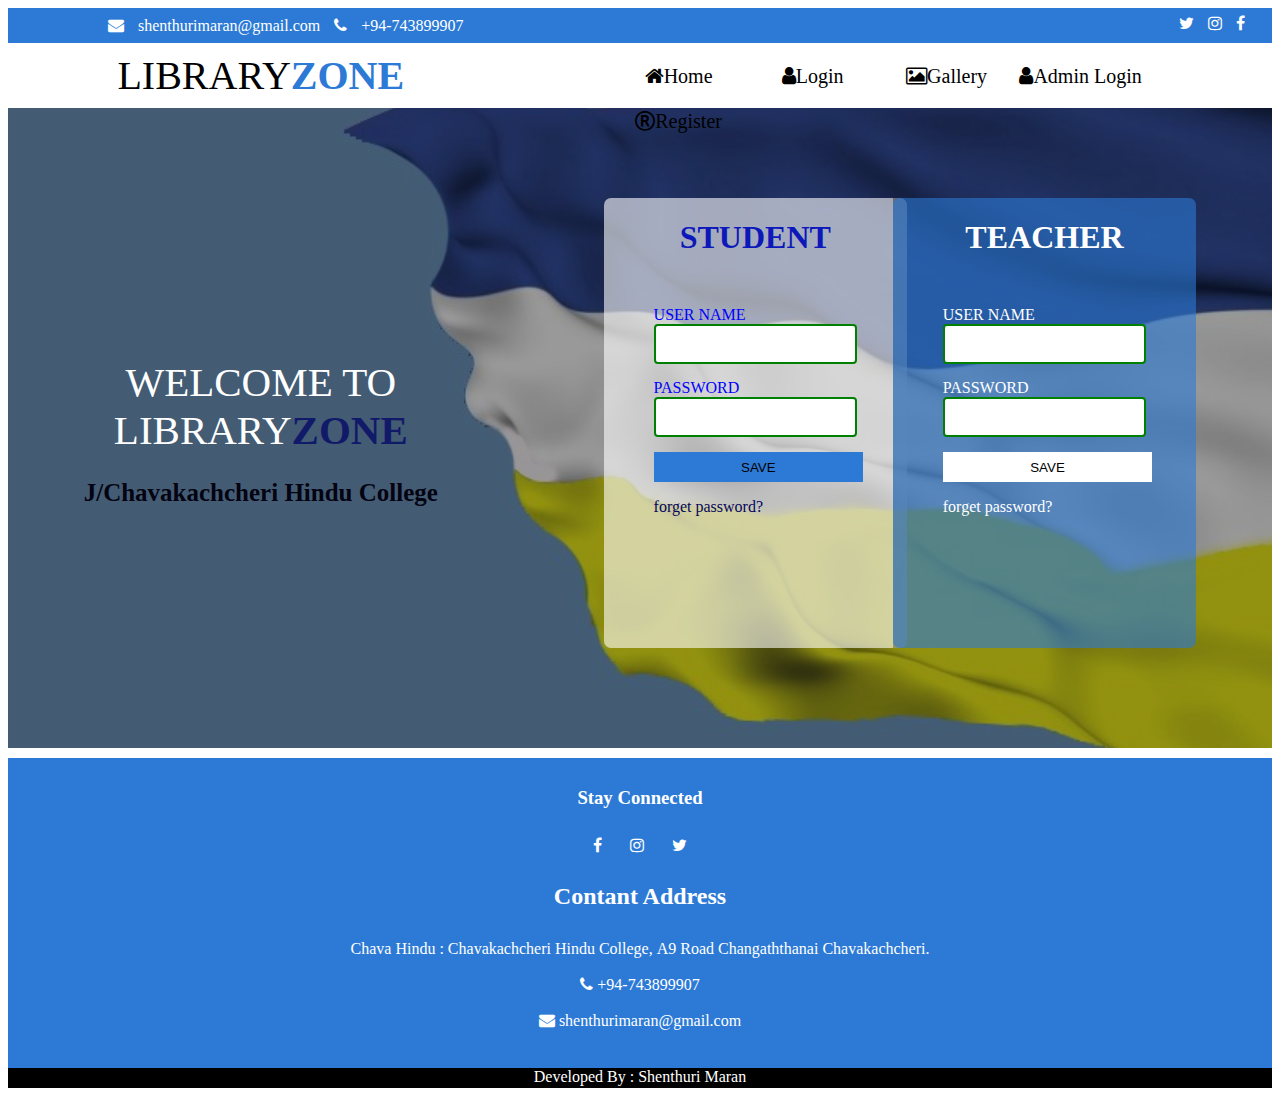
<file: A-Responsive-Library-management-sysytem/index.html>
<!DOCTYPE html>
<html lang="en">
<head>
    <meta charset="UTF-8">
    <meta name="viewport" content="width=device-width, initial-scale=1.0">
    <title>Library management system</title>
    <link rel="stylesheet" href="https://cdnjs.cloudflare.com/ajax/libs/font-awesome/4.7.0/css/font-awesome.min.css">
    <link rel="stylesheet" href="LMS.css" type="text/css">
</head>
<body>
    <div id="background">
        <div id="top">
            <a href="#" class="fa fa-envelope" style="text-decoration:none;  color: white;">
                shenthurimaran@gmail.com
              </a>
              <a href="#" class="fa fa-phone" style="text-decoration:none; color: white;">
                +94-743899907
              </a>
              <a href="#" class="fa fa-facebook" style="text-decoration:none; padding:7px; float:right; color: white;"></a>
              <a href="#" class="fa fa-instagram" style="text-decoration:none; padding:7px; float:right; color: white;"></a>
              <a href="#" class="fa fa-twitter" style="text-decoration:none;  padding: 7px ; float:right; color: white;"></a>
        </div>
        <div id="menu">
            <div id="logo">LIBRARY<b style="color:#2c7ad6 ;">ZONE</b>
            </div>
            <div id="menu1">
                <ul>
                    <a href="#"><li class="fa fa-home">Home</li></a>
                    <a href="#"><li class="fa fa-user">Login</li></a>
                    <a href="#"><li class="fa fa-image">Gallery</li></a>
                    <a href="admin.html"><li class="fa fa-user">Admin Login</li></a>
                    <a href="register.html"><li class="fa fa-registered">Register</li></a>
                    

                </ul>
            </div>   
        </div>
        <div id="slider">
            <div id="x">WELCOME TO LIBRARY<b style="color: #111a69;">ZONE</b>
            <B><p style="font-size: 25PX; color: rgb(3, 3, 17);">J/Chavakachcheri Hindu College</p></B>
            </div> 
            <div id="y">
                <div id="l">
                    <h1 style=" text-align: center; color: #0c18b9;">STUDENT</h1>
                    <div id="student">
                            USER NAME <br><input type="text" class="t"/><br>
                            PASSWORD <br><input type="text"class="t"/><br>
                            <a href=""><input type="submit" value="SAVE" style="border: none;width: 103%; height: 30px; background-color: #2c7ad6;"></a>
                            <a href="#" style="color:rgb(6, 6, 95); text-decoration: none;"><p >forget password?</p></a>
                    </div>
                </div>
            </div> 
            <div id="z">
                <div id="r">
                    <h1 style=" text-align: center; color: white;">TEACHER</h1>
                    <div id="Teacher">
                        USER NAME <br><input type="text"class="t"/><br>
                        PASSWORD <br><input type="text"class="t"/><br>
                        
                        <a href=""><input type="submit" value="SAVE" style="border: none;width: 103%; height: 30px; background-color: white;"></a>
                         <a href="#" style="color:white; text-decoration: none;"><p>forget password?</p></a>
                    </div>
                </div>
            </div> 
        </div>
        <div id="down">
            <h3>Stay Connected</h3>
            <a href="#" class="fa fa-facebook" style="text-decoration: none; padding: 10px 12px;color: white; "></a>
            <a href="#" class="fa fa-instagram" style="text-decoration: none; padding: 10px 12px;color: white;"></a>
            <a href="#" class="fa fa-twitter" style="text-decoration: none; padding: 10px 12px;color: white;"></a>
            <h2>Contant Address</h2>
            <a href="#" class="fa fa-school" style="text-decoration: none; padding: 10px 12px;color: white; ">
                Chava Hindu : Chavakachcheri Hindu College, A9 Road Changaththanai 
                Chavakachcheri.
            </a> <br>
            <a href="#" class="fa fa-phone" style="text-decoration: none; padding: 10px 12px;color: white;">
              +94-743899907
            </a> <br>
            <a href="#" class="fa fa-envelope" style="text-decoration: none; padding: 10px 12px; color:white;">
              shenthurimaran@gmail.com
              </a>
        </div>
        <div class="footer">Developed By : Shenthuri Maran </div>
    </div>
</body>
</html>
</file>
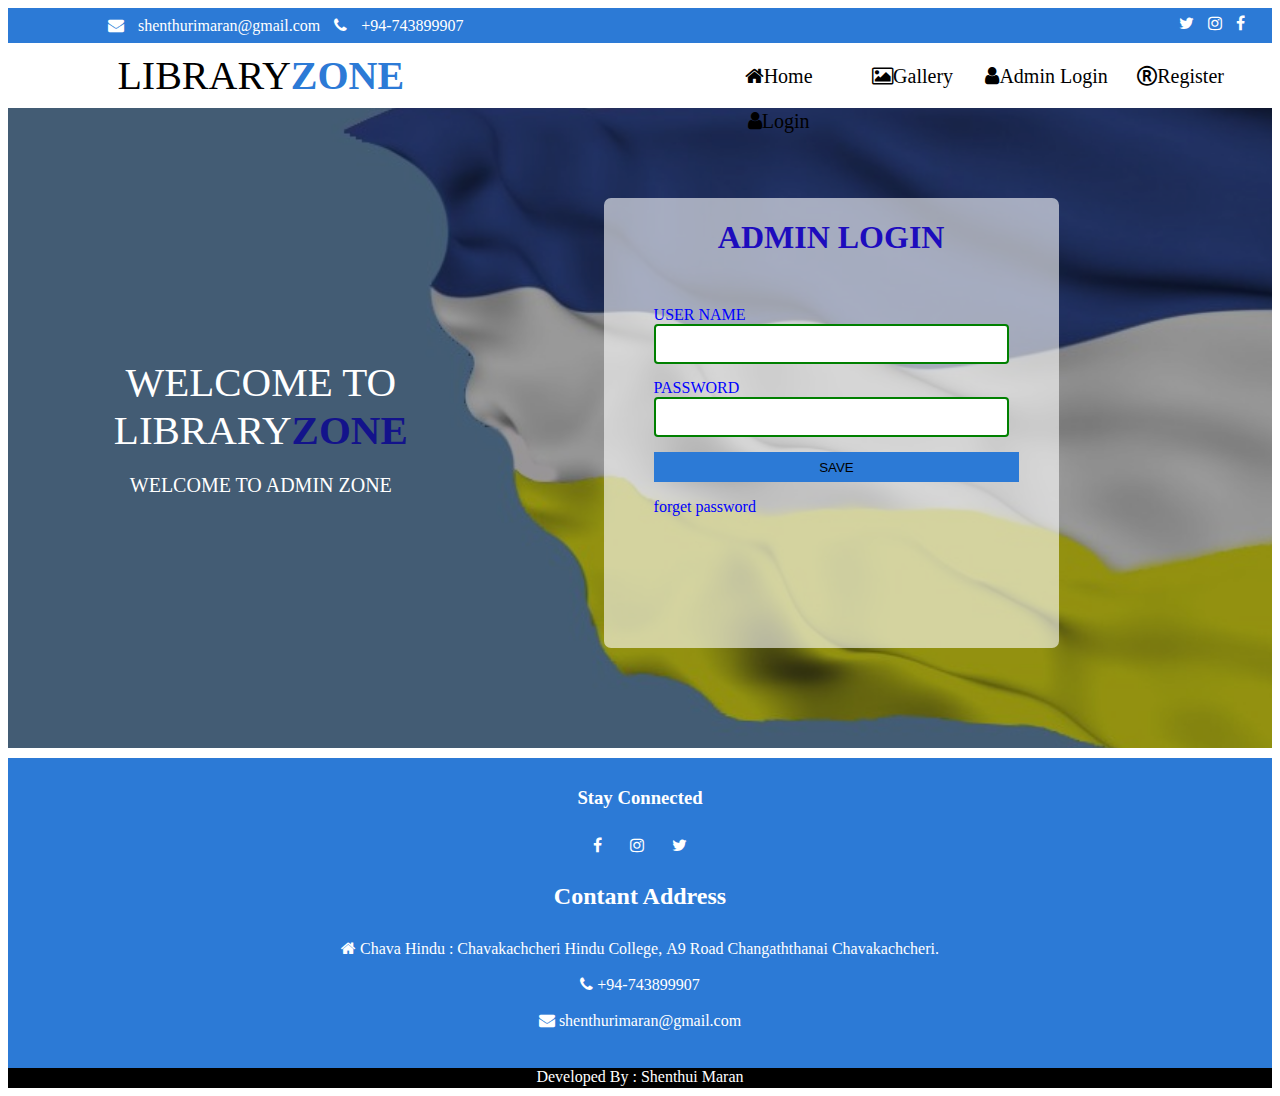
<file: A-Responsive-Library-management-sysytem/Admin.html>
<!DOCTYPE html>
<html lang="en">
<head>
    <meta charset="UTF-8">
    <meta name="viewport" content="width=device-width, initial-scale=1.0">
    <title>Library management system</title>
    <link rel="stylesheet" href="https://cdnjs.cloudflare.com/ajax/libs/font-awesome/4.7.0/css/font-awesome.min.css">
    <style>
        #background{

min-height: 1050px;
width: 100%;

}
#top{
height: 35px;
width: 100%;
background:#2c7ad6;
line-height: 35px;
padding: 0px 20px 9px 100px;
box-sizing: border-box;
word-spacing:10px ;

}
#menu{
height: 65px;
width: 100%;
background:green;

}
#logo{
height: 65px;
width: 40%;
background:white;
text-align: center;
line-height: 65px;
font-size: 40px;
float: left;
}
#menu1{
height: 65px;
width: 60%;
background:white;
float: left;

}
#menu1 UL{
list-style: none;
padding-left: 200px;
box-sizing: border-box;

}
#menu1 LI{
height: 45px;
width: 130px;

text-align: center ; 
display: inline-block; 
line-height: 45px;
transform: translateY(-5px);
color: black;
font-size: 20px;

}
#menu1 LI:hover{
background: #2c7ad6;  
color: white; 
transition: all ease 1s;
border-radius: 3px;
}

#slider{
height:640px;
width: 100%;
background:url(img/chavahindu_cover.jpg);
background-size: cover;
background-attachment: fixed;
/* animation-name:slider;
animation-duration: 20s;
animation-iteration-count:infinite ;
animation-delay: 3s;*/
}
/*
@keyframes slider{

from{
    background:url(image/4.jpg);
    background-size: cover;
    background-attachment: fixed;
}
to{
    background:url(image/4.jpg);
    background-size: cover;
    background-attachment: fixed;
} 
}
*/
#x{
height:640px;
width: 40%;
background:rgba(0,0,0, .4); 
float: left;
font-size: 41PX;
color: white;
text-align: center;
padding-top: 250px;
box-sizing: border-box;
}
#y{
height:640px;
width: 60%;
background:rgba(0,0,0, .4); 
float: left;


}

#l{
height:450px;
width: 60%;
background:rgba(255,255,255, .6); 
float: left; 
margin: 90px;
border-radius: 7px ;

}
#l:hover{
background:linear-gradient(45deg,rgba(50,177,40, .6),rgba(255,255,255, .6));
}


#student{
margin:50px 50px;
color:blue;

}
#Teacher{
margin:50px 50px;
color:white;
}
.t{
height: 40px;
width: 100%;
border: 2px solid green;
border-radius: 4px;
box-sizing: border-box;
margin-bottom: 15px;

}
#down{
height: 300px;
width: 100%;
margin-top: 10px;
background:#2c7ad6;
text-align: center;
padding-top: 10px;
color: white;
}
.footer{
height: 20px;
width: 100%;
background: black;
color: white;
text-align: center;
}
    </style>
</head>
<body>
    <div id="background">
        <div id="top">
            <a href="#" class="fa fa-envelope" style="text-decoration:none;  color: white;">
                shenthurimaran@gmail.com
              </a>
              <a href="#" class="fa fa-phone" style="text-decoration:none; color: white;">
                +94-743899907
              </a>
              <a href="#" class="fa fa-facebook" style="text-decoration:none; padding:7px; float:right; color: white;"></a>
              <a href="#" class="fa fa-instagram" style="text-decoration:none; padding:7px; float:right; color: white;"></a>
              <a href="#" class="fa fa-twitter" style="text-decoration:none;  padding: 7px ; float:right; color: white;"></a>
        </div>
        <div id="menu">
            <div id="logo">LIBRARY<b style="color:#2c7ad6 ;">ZONE</b>
            </div>
            <div id="menu1">
                <ul>
                    <a href="index.html"><li class="fa fa-home">Home</li></a>
                    <a href="#"><li class="fa fa-image">Gallery</li></a>
                    <a href="admin.html"><li class="fa fa-user">Admin Login</li></a>
                    <a href="register.html"><li class="fa fa-registered">Register</li></a>
                    <a href="index.html"><li class="fa fa-user">Login</li></a>

                </ul>
            </div>   
        </div>
        <div id="slider">
            <div id="x">WELCOME TO LIBRARY<b style="color: rgb(19, 19, 139);">ZONE</b>
            <p style="font-size: 20PX;">WELCOME TO ADMIN ZONE</p>
            </div> 
            <div id="y">
                <div id="l">
                    <h1 style=" text-align: center; color: #1d0cbd;">ADMIN LOGIN</h1>
                    <div id="student">
                            USER NAME <br><input type="text" class="t"/><br>
                            PASSWORD <br><input type="text"class="t"/><br>
                           
                            <a href=""><input type="submit" value="SAVE" style="border: none;width: 103%; height: 30px; background-color: #2c7ad6;"></a>
                            <a href="#" style="color:blue; text-decoration: none;"><p >forget password</p></a>
                    </div>
                </div>
            </div> 
          
        </div>
        <div id="down">
            <h3>Stay Connected</h3>
            <a href="#" class="fa fa-facebook" style="text-decoration: none; padding: 10px 12px;color: white; "></a>
            <a href="#" class="fa fa-instagram" style="text-decoration: none; padding: 10px 12px;color: white;"></a>
            <a href="#" class="fa fa-twitter" style="text-decoration: none; padding: 10px 12px;color: white;"></a>
            <h2>Contant Address</h2>
            <a href="#" class="fa fa-home" style="text-decoration: none; padding: 10px 12px;color: white; ">
                Chava Hindu : Chavakachcheri Hindu College, A9 Road Changaththanai 
                Chavakachcheri. 
            </a> <br>
            <a href="#" class="fa fa-phone" style="text-decoration: none; padding: 10px 12px;color: white;">
              +94-743899907
            </a> <br>
            <a href="#" class="fa fa-envelope" style="text-decoration: none; padding: 10px 12px; color:white;">
              shenthurimaran@gmail.com
              </a>
        </div>
        <div class="footer">Developed By : Shenthui Maran </div>
    </div> 
</body>
</html>
</file>
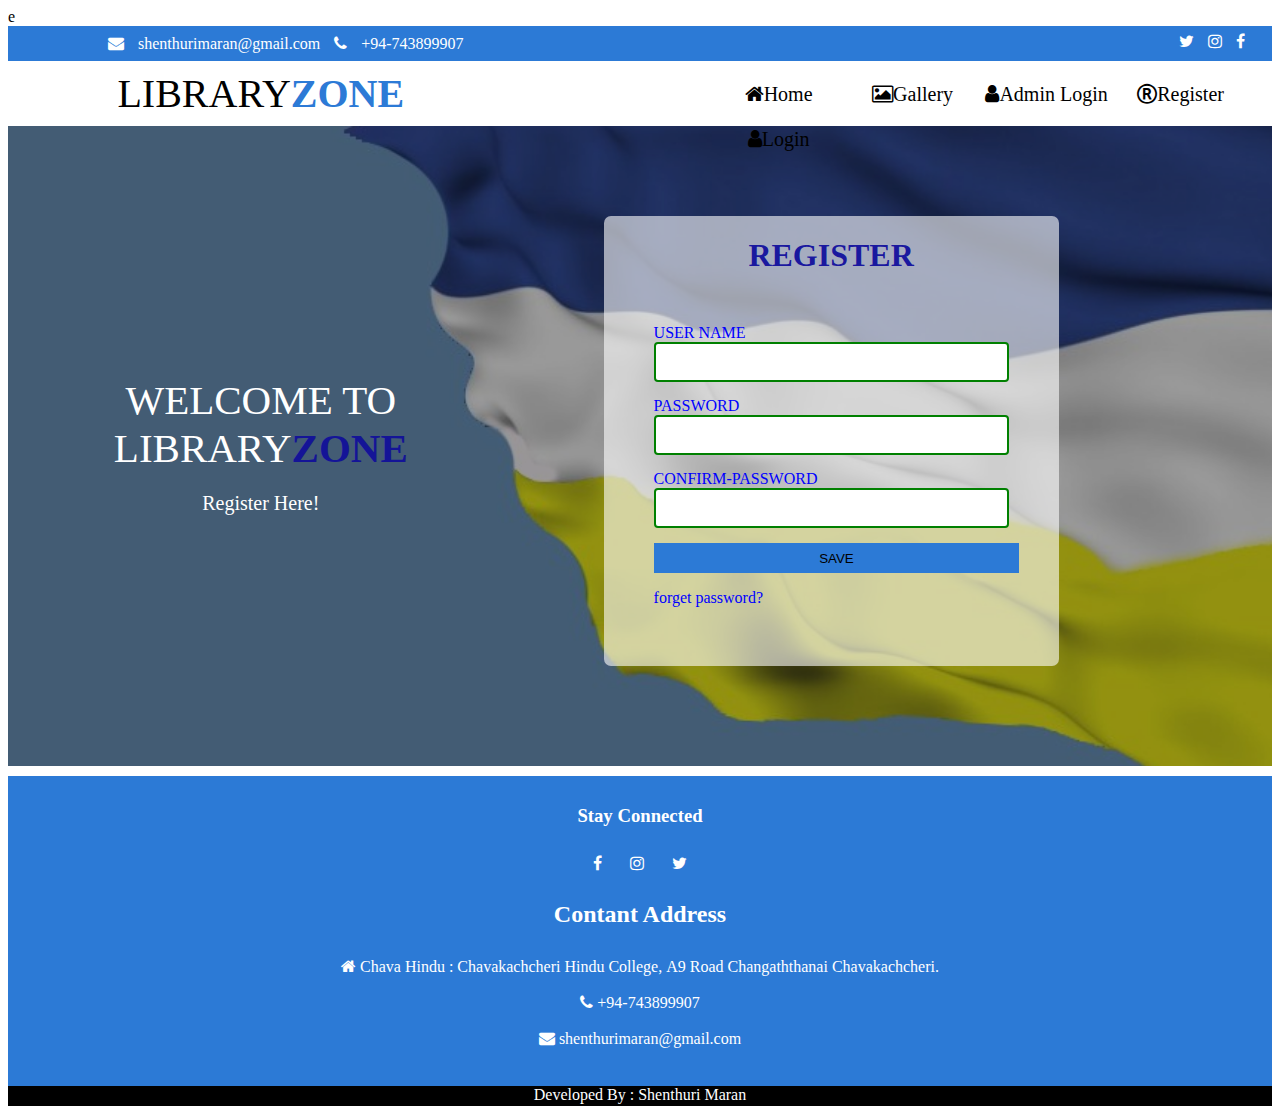
<file: A-Responsive-Library-management-sysytem/register.html>
e<!DOCTYPE html>
<html lang="en">
<head>
    <meta charset="UTF-8">
    <meta name="viewport" content="width=device-width, initial-scale=1.0">
    <title>Library management system</title>
    <link rel="stylesheet" href="https://cdnjs.cloudflare.com/ajax/libs/font-awesome/4.7.0/css/font-awesome.min.css">
    <style>
        #background{

min-height: 1050px;
width: 100%;

}
#top{
height: 35px;
width: 100%;
background:#2c7ad6;
line-height: 35px;
padding: 0px 20px 9px 100px;
box-sizing: border-box;
word-spacing:10px ;

}
#menu{
height: 65px;
width: 100%;
background:green;

}
#logo{
height: 65px;
width: 40%;
background:white;
text-align: center;
line-height: 65px;
font-size: 40px;
float: left;
}
#menu1{
height: 65px;
width: 60%;
background:white;
float: left;

}
#menu1 UL{
list-style: none;
padding-left: 200px;
box-sizing: border-box;

}
#menu1 LI{
height: 45px;
width: 130px;

text-align: center ; 
display: inline-block; 
line-height: 45px;
transform: translateY(-5px);
color: black;
font-size: 20px;

}
#menu1 LI:hover{
background: #2c7ad6;  
color: white; 
transition: all ease 1s;
border-radius: 3px;
}

#slider{
height:640px;
width: 100%;
background:url(img/chavahindu_cover.jpg);
background-size: cover;
background-attachment: fixed;
/* animation-name:slider;
animation-duration: 20s;
animation-iteration-count:infinite ;
animation-delay: 3s;*/
}
/*
@keyframes slider{

from{
    background:url(image/4.jpg);
    background-size: cover;
    background-attachment: fixed;
}
to{
    background:url(image/4.jpg);
    background-size: cover;
    background-attachment: fixed;
} 
}
*/
#x{
height:640px;
width: 40%;
background:rgba(0,0,0, .4); 
float: left;
font-size: 41PX;
color: white;
text-align: center;
padding-top: 250px;
box-sizing: border-box;
}
#y{
height:640px;
width: 60%;
background:rgba(0,0,0, .4); 
float: left;


}

#l{
height:450px;
width: 60%;
background:rgba(255,255,255, .6); 
float: left; 
margin: 90px;
border-radius: 7px ;

}
#l:hover{
background:linear-gradient(45deg,rgba(50,177,40, .6),rgba(255,255,255, .6));
}


#student{
margin:50px 50px;
color:blue;

}
#Teacher{
margin:50px 50px;
color:white;
}
.t{
height: 40px;
width: 100%;
border: 2px solid green;
border-radius: 4px;
box-sizing: border-box;
margin-bottom: 15px;

}
#down{
height: 300px;
width: 100%;
margin-top: 10px;
background:#2c7ad6;
text-align: center;
padding-top: 10px;
color: white;
}
.footer{
height: 20px;
width: 100%;
background: black;
color: white;
text-align: center;
}
    </style>
</head>
<body>
    <div id="background">
        <div id="top">
            <a href="#" class="fa fa-envelope" style="text-decoration:none;  color: white;">
                shenthurimaran@gmail.com
              </a>
              <a href="#" class="fa fa-phone" style="text-decoration:none; color: white;">
                +94-743899907
              </a>
              <a href="#" class="fa fa-facebook" style="text-decoration:none; padding:7px; float:right; color: white;"></a>
              <a href="#" class="fa fa-instagram" style="text-decoration:none; padding:7px; float:right; color: white;"></a>
              <a href="#" class="fa fa-twitter" style="text-decoration:none;  padding: 7px ; float:right; color: white;"></a>
        </div>
        <div id="menu">
            <div id="logo">LIBRARY<b style="color:#2c7ad6 ;">ZONE</b>
            </div>
            <div id="menu1">
                <ul>
                    <a href="index.html"><li class="fa fa-home">Home</li></a>
                    <a href="#"><li class="fa fa-image">Gallery</li></a>
                    <a href="admin.html"><li class="fa fa-user">Admin Login</li></a>
                    <a href="register.html"><li class="fa fa-registered">Register</li></a>
                    <a href="index.html"><li class="fa fa-user">Login</li></a>

                </ul>
            </div>   
        </div>
        <div id="slider">
            <div id="x">WELCOME TO LIBRARY<b style="color: rgb(20, 20, 151);">ZONE</b>
            <p style="font-size: 20PX;">Register Here!</p>
            </div> 
            <div id="y">
                <div id="l">
                    <h1 style=" text-align: center; color: #0c099ce7;">REGISTER</h1>
                    <div id="student">
                            USER NAME <br><input type="text" class="t"/><br>
                            PASSWORD <br><input type="text"class="t"/><br>
                            CONFIRM-PASSWORD <br><input type="text"class="t"/><br>
                            <a href=""><input type="submit" value="SAVE" style="border: none;width: 103%; height: 30px; background-color: #2c7ad6;"></a>
                            <a href="#" style="color:blue; text-decoration: none;"><p >forget password?</p></a>
                    </div>
                </div>
            </div> 
          
        </div>
        <div id="down">
            <h3>Stay Connected</h3>
            <a href="#" class="fa fa-facebook" style="text-decoration: none; padding: 10px 12px;color: white; "></a>
            <a href="#" class="fa fa-instagram" style="text-decoration: none; padding: 10px 12px;color: white;"></a>
            <a href="#" class="fa fa-twitter" style="text-decoration: none; padding: 10px 12px;color: white;"></a>
            <h2>Contant Address</h2>
            <a href="#" class="fa fa-home" style="text-decoration: none; padding: 10px 12px;color: white; ">
                Chava Hindu : Chavakachcheri Hindu College, A9 Road Changaththanai 
                Chavakachcheri.
            </a> <br>
            <a href="#" class="fa fa-phone" style="text-decoration: none; padding: 10px 12px;color: white;">
              +94-743899907
            </a> <br>
            <a href="#" class="fa fa-envelope" style="text-decoration: none; padding: 10px 12px; color:white;">
              shenthurimaran@gmail.com
              </a>
        </div>
        <div class="footer">Developed By : Shenthuri Maran</div>
    </div>
</body>
</html>
</file>
<file: A-Responsive-Library-management-sysytem/LMS.css>
#background{
    min-height: 1050px;
    width: 100%;
   
}
#top{
    height: 35px;
    width: 100%;
    background:#2c7ad6;
   line-height: 35px;
   padding: 0px 20px 9px 100px;
   box-sizing: border-box;
    word-spacing:10px ;
    
}
#menu{
    height: 65px;
    width: 100%;
    background:green;
   
}
#logo{
    height: 65px;
    width: 40%;
    background:white;
    text-align: center;
    line-height: 65px;
    font-size: 40px;
    float: left;
}
#menu1{
    height: 65px;
    width: 60%;
    background:white;
    float: left;
    
}
#menu1 UL{
    list-style: none;
    padding-left: 100px;
    box-sizing: border-box;
    
}
#menu1 LI{
    height: 45px;
    width: 130px;
  
    text-align: center; 
    display: inline-block; 
    line-height: 45px;
    transform: translateY(-5px);
    color: black;
    font-size: 20px;
   
}
#menu1 LI:hover{
    background: #2c7ad6;  
    color: white; 
    transition: all ease 1s;
    border-radius: 3px;
}

#slider{
    height:640px;
    width: 100%;
    background:url(img/chavahindu_cover.jpg);
    background-size: cover;
    background-attachment: fixed;
   /* animation-name:slider;
    animation-duration: 20s;
    animation-iteration-count:infinite ;
   animation-delay: 3s;*/
}
/*
@keyframes slider{
   
    from{
        background:url(img/chavahindu_cover.jpg);
        background-size: cover;
        background-attachment: fixed;
    }
    to{
        background:url(img/chavahindu_cover.jpg);
        background-size: cover;
        background-attachment: fixed;
    } 
}
*/
#x{
    height:640px;
    width: 40%;
    background:rgba(0,0,0, .4); 
    float: left;
    font-size: 41PX;
    color: white;
    text-align: center;
    padding-top: 250px;
    box-sizing: border-box;
}
#y{
    height:640px;
    width: 30%;
    background:rgba(0,0,0, .4); 
    float: left;
    
    
}
#z{
    height:640px;
    width: 30%;
    background:rgba(0,0,0, .4); 
    float: left;
}
#l{
    height:450px;
    width: 80%;
    background:rgba(255,255,255, .6); 
    float: left; 
    margin: 90px;
    border-radius: 7px ;
    
}
#l:hover{
    background:linear-gradient(45deg,rgba(50,177,40, .6),rgba(255,255,255, .6));
}

#r{
    height:450px;
    width: 80%;
    background:rgba(44,122,214, .6); 
    float: left;
    margin: 90px auto;
    border-radius: 7px ;

}
#r:hover{
    background:linear-gradient(45deg,rgba(50,177,40, .6),rgba(255,255,255, .6));
}
#student{
    margin:50px 50px;
    color:blue;
    
}
#Teacher{
    margin:50px 50px;
    color:white;
}
.t{
    height: 40px;
    width: 100%;
    border: 2px solid green;
    border-radius: 4px;
    box-sizing: border-box;
    margin-bottom: 15px;
    
}
#down{
    height: 300px;
    width: 100%;
    margin-top: 10px;
    background:#2c7ad6;
    text-align: center;
    padding-top: 10px;
    color: white;
}
.footer{
    height: 20px;
    width: 100%;
    background: black;
    color: white;
    text-align: center;
}
</file>
